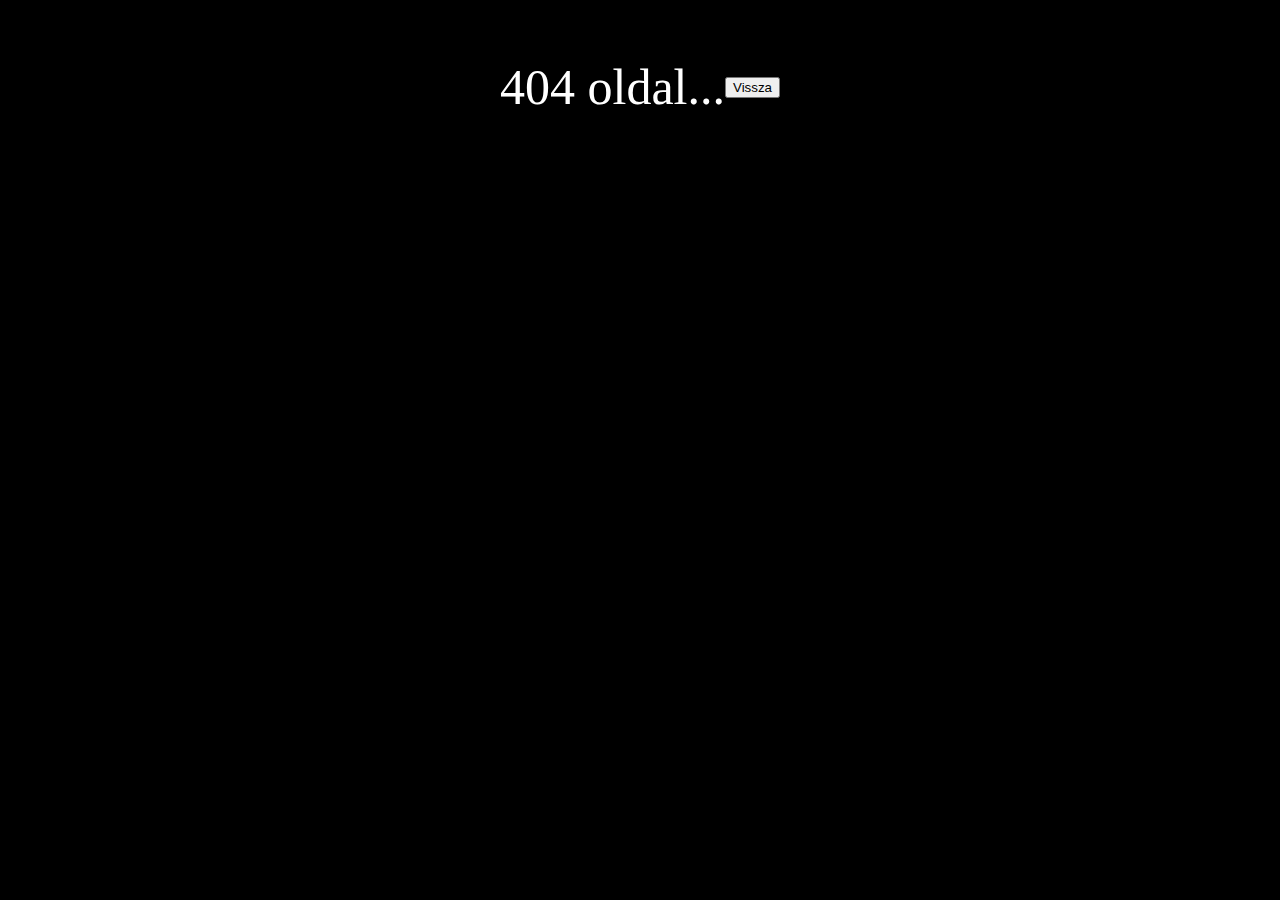
<file: index404.html>
<!DOCTYPE html>
<html lang="en">
<head>
    <meta charset="UTF-8">
    <meta name="viewport" content="width=device-width, initial-scale=1.0">
    <title>404 oldal</title>
    <script src="index.js"></script>
    <link rel="stylesheet" href="index.css">
</head>
<body style="background-color: black; display: flex; justify-content: center; align-items: center;">
    
    <p style="font-size: 50px; color: white;">404 oldal...</p>
    <button  onclick="Click2()" type="button" class="btn btn-primary">Vissza</button>

</body>
</html>
</file>
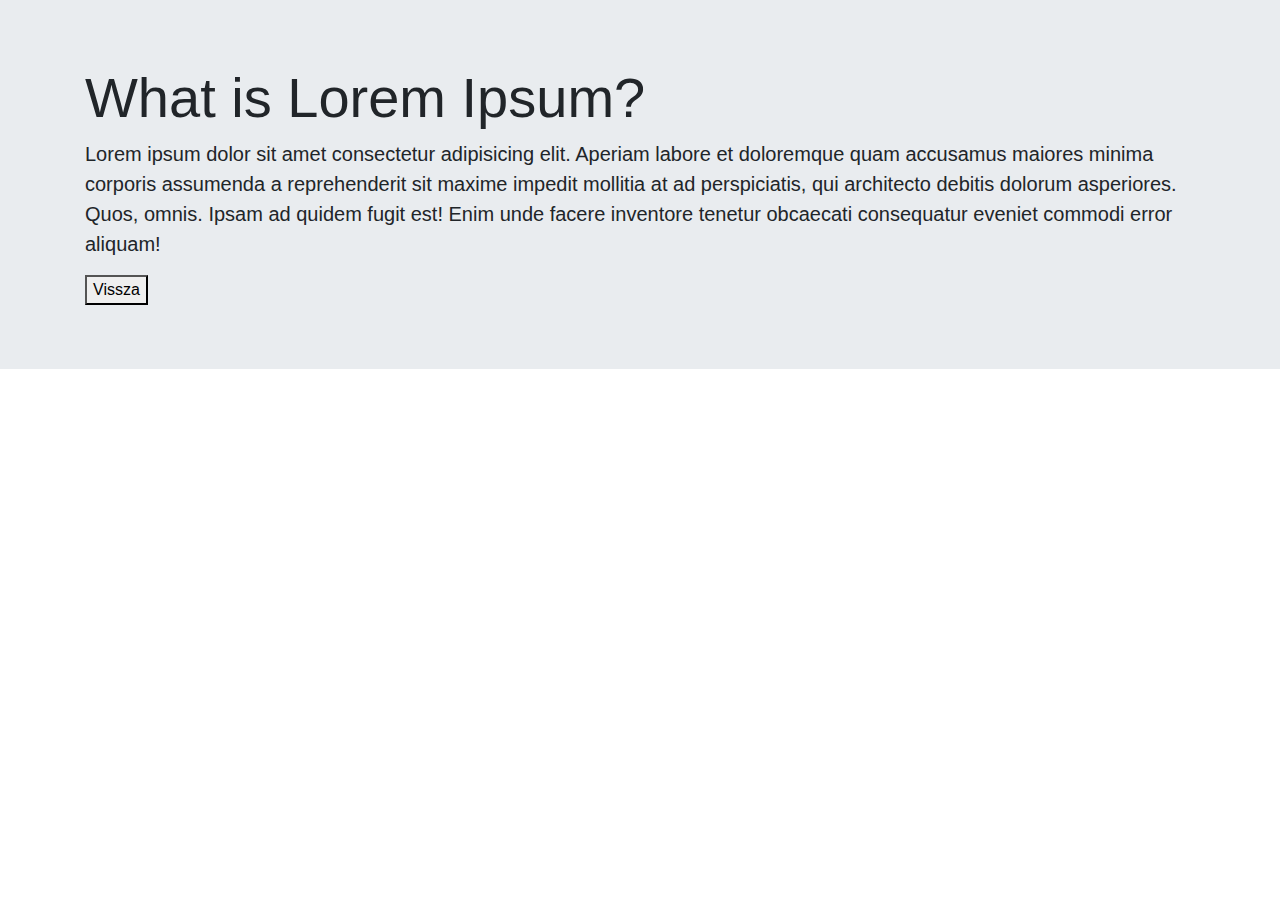
<file: lorem.html>
<!DOCTYPE html>
<html lang="en">
<head>
    <meta charset="UTF-8">
    <meta name="viewport" content="width=device-width, initial-scale=1.0">
    <title>Lorem Ipsum</title>
    <meta name="viewport" content="width=device-width, initial-scale=1, shrink-to-fit=no">
    <link rel="stylesheet" href="https://stackpath.bootstrapcdn.com/bootstrap/4.4.1/css/bootstrap.min.css">
<script src="index.js"></script>
</head>
<body>

    <div class="jumbotron jumbotron-fluid">
        <div class="container">
          <h1 class="display-4">What is Lorem Ipsum?</h1>
          <p class="lead">Lorem ipsum dolor sit amet consectetur adipisicing elit. Aperiam labore et doloremque quam accusamus maiores minima corporis assumenda a reprehenderit sit maxime impedit mollitia at ad perspiciatis, qui architecto debitis dolorum asperiores. Quos, omnis. Ipsam ad quidem fugit est! Enim unde facere inventore tenetur obcaecati consequatur eveniet commodi error aliquam!</p>
          <button onclick="Click2()">Vissza</button>
        </div>
      </div>


      <script src="https://code.jquery.com/jquery-3.4.1.slim.min.js" integrity="sha384-J6qa4849blE2+poT4WnyKhv5vZF5SrPo0iEjwBvKU7imGFAV0wwj1yYfoRSJoZ+n" crossorigin="anonymous"></script>

      <script src="https://cdn.jsdelivr.net/npm/popper.js@1.16.0/dist/umd/popper.min.js" integrity="sha384-Q6E9RHvbIyZFJoft+2mJbHaEWldlvI9IOYy5n3zV9zzTtmI3UksdQRVvoxMfooAo" crossorigin="anonymous"></script>
  
      <script src="https://stackpath.bootstrapcdn.com/bootstrap/4.4.1/js/bootstrap.min.js" integrity="sha384-wfSDF2E50Y2D1uUdj0O3uMBJnjuUD4Ih7YwaYd1iqfktj0Uod8GCExl3Og8ifwB6" crossorigin="anonymous"></script>
</body>
</html>
</file>
<file: index.css>
nav{
    display: flex;
    flex-wrap: nowrap;
    flex-direction: row;
    align-content: space-around;
    align-items: center;
    justify-content: space-evenly;
    border-top: 2px solid black;
    border-bottom: 2px solid black;
    margin-top: 10px;
    margin-bottom: 40px;
}

.cards{
    display: flex;
    width: 1200px;
    gap: 20px;
    margin-bottom: 130px;
    flex-direction: row;
    flex-wrap: nowrap;
    align-content: stretch;
    justify-content: space-around;
    align-items: flex-end;
}

@media screen and (max-width:500px) {

    .jumbotron{
        width: 390px;
        height: 1400px;
        margin:0;
        margin-left: 5px;
        padding-left: 40px;
        padding-right: 40px;
        font-size: 18px;
    }

 

   
    nav{
        display: flex;
        max-width: 400px;
        max-height: 300px;
    }
    .cards{
        width:390px;
        display: block;
        justify-content: center;
    }
    .row{
        width: 985px;
    display: flex;
    flex-direction: column;
    flex-wrap: nowrap;

    align-content: stretch;
    justify-content: center;
    align-items: flex-start;
    gap: 30px;
    margin: -96px;
        
    }
    
   
}
</file>
